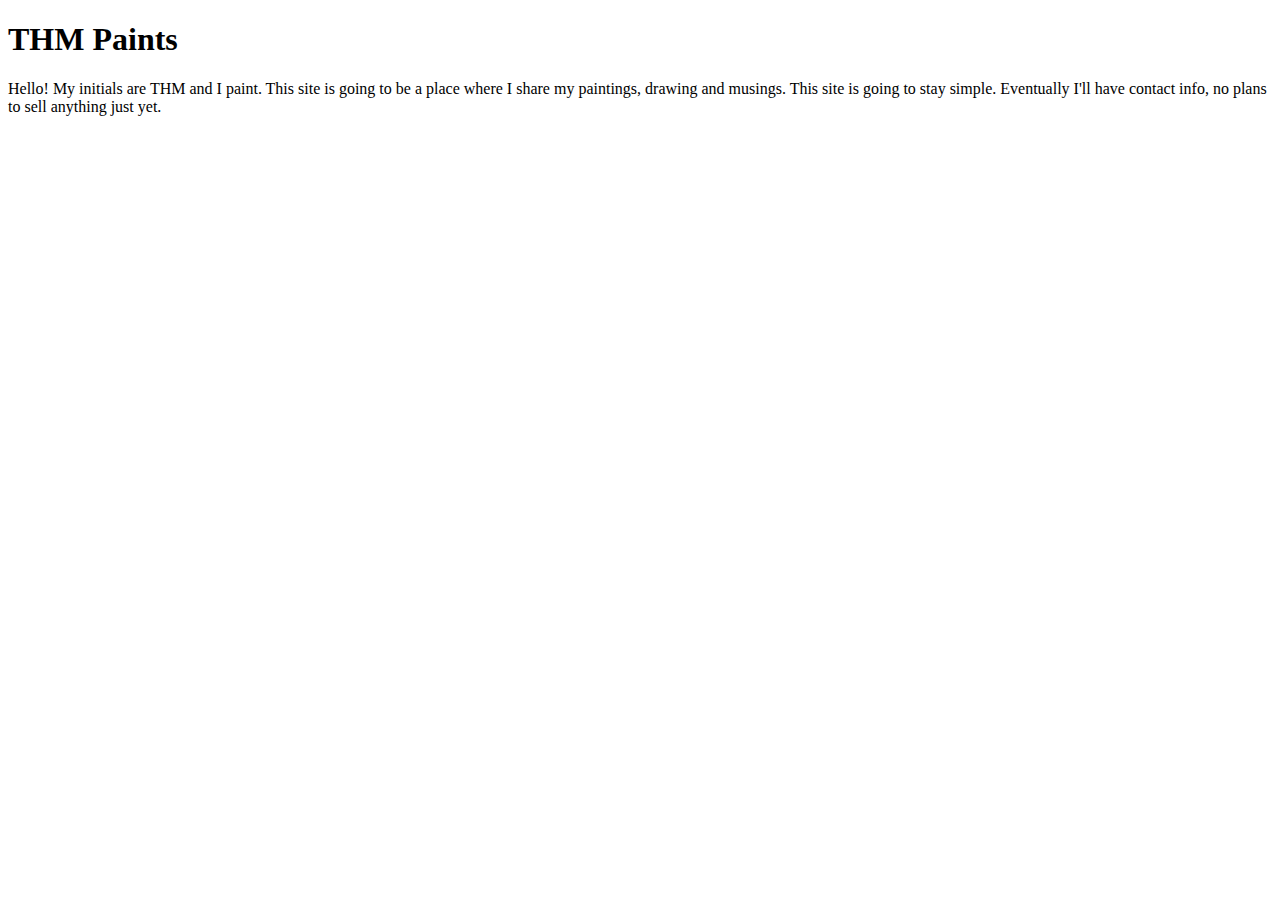
<file: index.html>
<!DOCTYPE html>
<html lang="en">
  <head>
    <meta charset="UTF-8">
    <meta name="viewport" content="width=device-width, initial-scale=1.0">
    <title>THM Paints</title>
    <link rel="stylesheet" href="style.css">
  </head>

  <body>
    <h1>THM Paints</h1>
    <p>Hello! My initials are THM and I paint. This site is going to be a place
      where I share my paintings, drawing and musings. This site is going to stay
      simple. Eventually I'll have contact info, no plans to sell anything just yet.</p>
  </body>
</html>
</file>
<file: style.css>
img#main-image {
  max-width: 100vw;
  height: auto;
}
</file>
